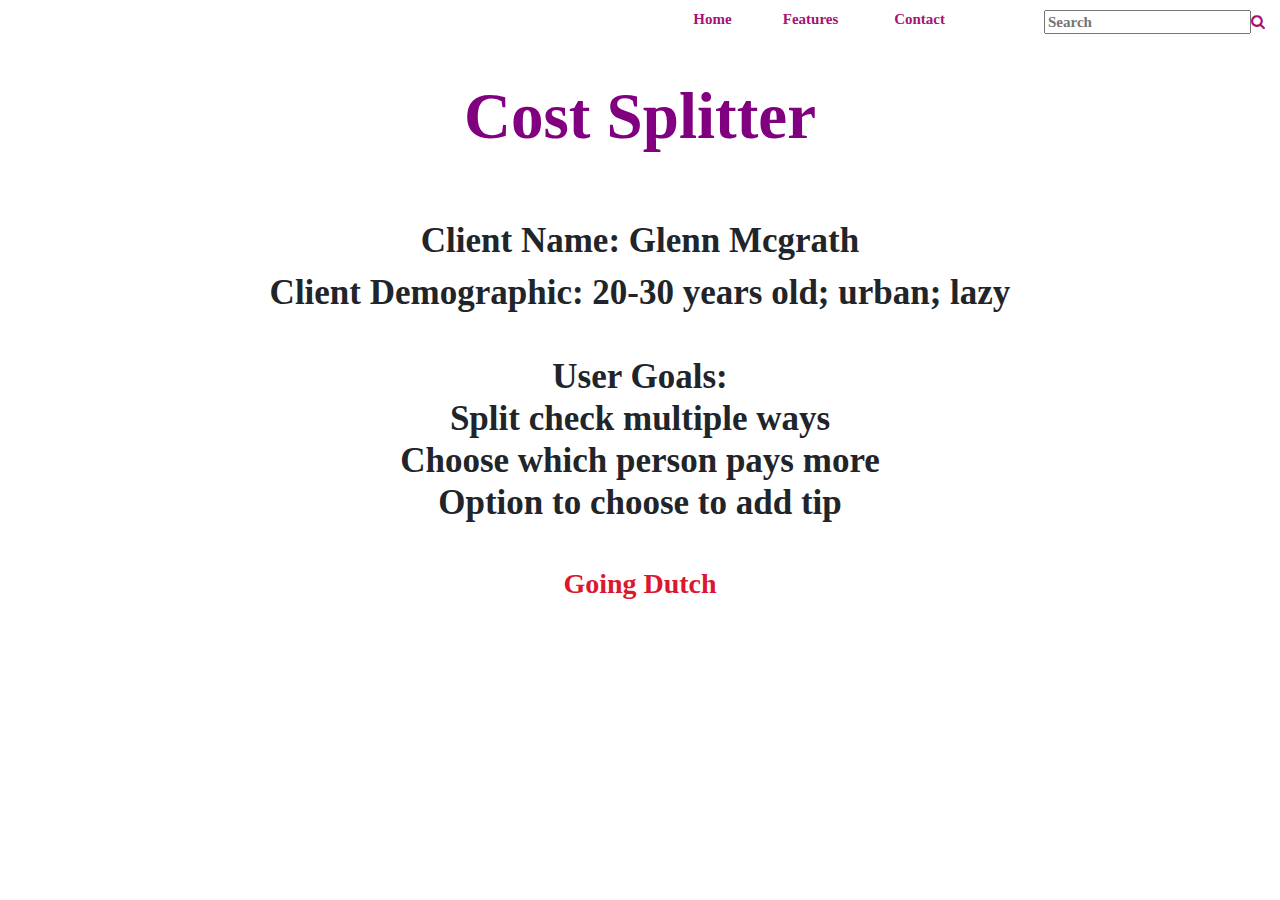
<file: coverBill.html>
<!DOCTYPE html>
<html>
  <head>
      <title>Final Project</title>

      <meta name="viewport" content="width=device-width, initial-scale=1, shrink-to-fit=no"/>
  
      <link rel="stylesheet" href="https://maxcdn.bootstrapcdn.com/bootstrap/4.0.0-beta/css/bootstrap.min.css">
  
      <link rel="stylesheet" href="https://www.w3schools.com/w3css/4/w3.css">

      <link rel="stylesheet" href="https://cdnjs.cloudflare.com/ajax/libs/font-awesome/4.7.0/css/font-awesome.min.css">


      <link rel="stylesheet" type="text/css" href="styles.css">

  </head>

  <body>

    <div class="container-fluid">
      <div class="row">
        <div class="col-6">
          <h6></h6>
        </div>

        <div class="col">
          <a href="index.html"><h6>Home</h6></a>
        </div>

        <div class="col">
          <a href="LessonPlan.html"><h6>Features</h6></a>
        </div>

        <div class="col">
          <a href="#Contact"><h6>Contact</h6></a>
        </div>

        <div class="col-3">
          <h6><input type="text" placeholder="Search"><i class="fa fa-search"></i></h6>
        </div>
    </div>
     </div> <br>
  
      <h1>Cost Splitter</h1> <br> <br>

      <h3>Client Name: Glenn Mcgrath</h3>
      <h3>Client Demographic: 20-30 years old; urban; lazy</h3> <br>
      <h3>User Goals: 
         <li>Split check multiple ways</li>
         <li>Choose which person pays more</li>
         <li>Option to choose to add tip</li>
      </h3>  <br>

        <a href="https://nammi19.github.io/BillSplitter/"><h4 style="text-align: center; font-size:28px; color: rgb(219, 24, 46); font-family: cambria; font-weight: bold">Going Dutch</h4></a>




  </body>
</html>
</file>
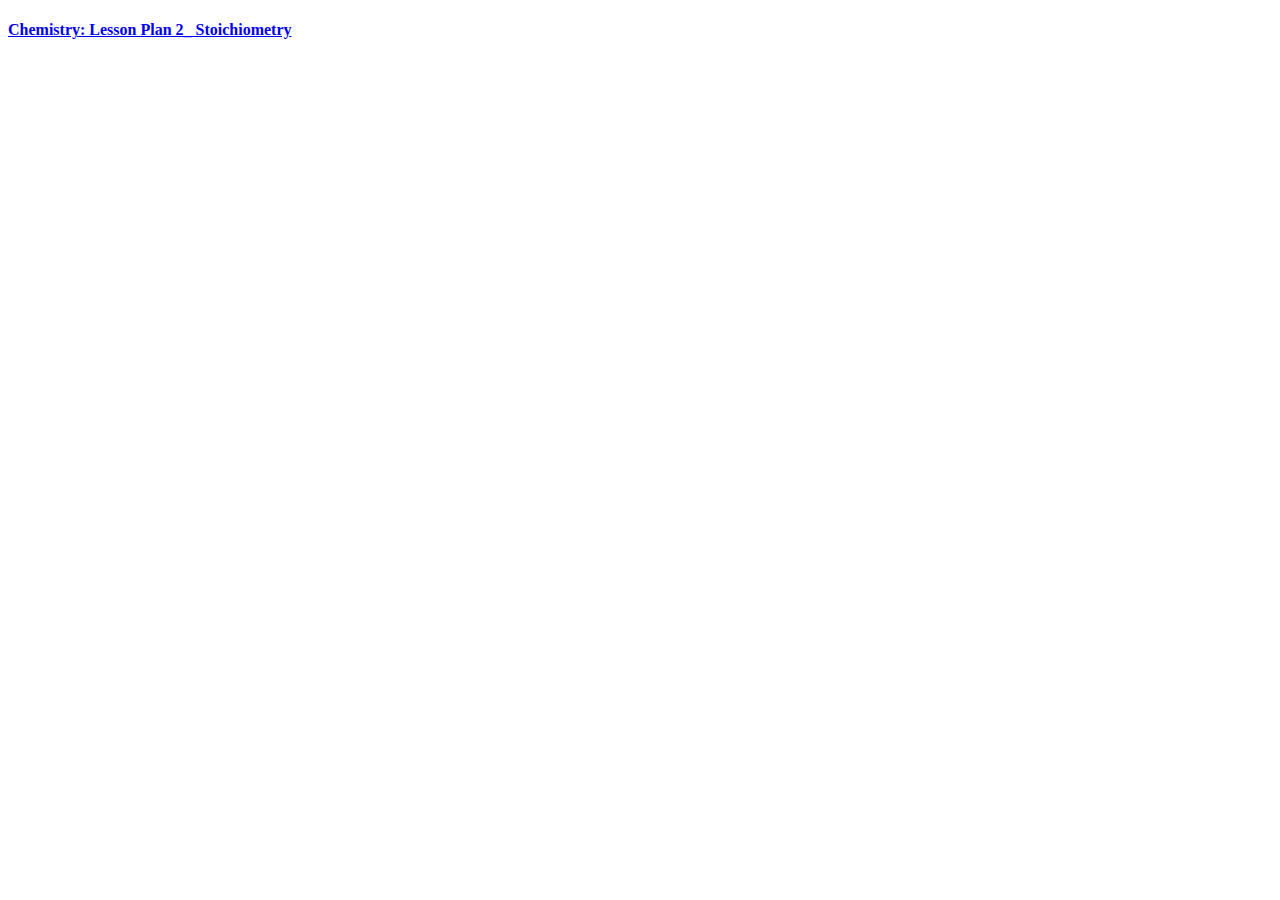
<file: LessonPlan.html>
<!DOCTYPE html>
<html>
<head>
	<title></title>
</head>
<body>
  <a href="https://drive.google.com/file/d/0B3tisUuRvF27ZGZJbFdUbUpxVkE/view?usp=sharing"><h4> Chemistry: Lesson Plan 2_ Stoichiometry</h4></a>
</body>
</html>
</file>
<file: styles.css>
h6{
   font-family: Georgia; 
   text-align: right;
   font-weight: bold; 
   color:#aa1175;
   font-size:15px;
}

.img{
    background-attachment: fixed;
    background-position: center;
    background-repeat: no-repeat;
    background-size: contain;
    width: 100%; 
    margin-top: -65px;
}

.headerText{
        font-family: Georgia; 
        position: relative;
        top: 105px; 
        font-style: italic;
        left: -100px; 
        color:#1e14d1;
        font-size: 15px; 
        font-weight: bold;}

.firstletter{
    font-size: 38px; font-family: Georgia;
    font-weight: bold; top: -70px;}

.navborder{
    border: solid 2px;
}
.mytable{
    margin-bottom: 90px;
    margin-top: 50px;

}

p{ font-family: Times New Roman;
   text-align:;
   font-size: 35px;
}

.banner{
    background-image: url(http://www.pngmart.com/files/4/Science-PNG-Free-Download.png);
}

img{
    width: 100%;
}

.demo-2 {
    position:relative;
    width:340px;
    height:260px;
    overflow:hidden;
    float:left;
    margin-right:20px;
    background-color: pink;
}
.demo-2 p,.demo-2 h2 {
    color:#fff;
    padding:10px;
    left:-20px;
    top:20px;
    position:relative;
}
.demo-2 p {
    font-family:georgia;
    font-size:16px;
    line-height:18px;
    margin:0
}
.demo-2 h2 {
    font-size:20px;
    line-height:24px;
    margin:0;
    font-family: georgia;
}
.effect img {
    position:absolute;
    left:0;
    bottom:0;
    cursor:pointer;
    margin:-4px 0;
    height: 200px;
    width: 340px;
    -webkit-transition:bottom .3s ease-in-out;
    -moz-transition:bottom .3s ease-in-out;
    -o-transition:bottom .3s ease-in-out;
    transition:bottom .3s ease-in-out
}
.effect img.top:hover {
    bottom:-96px;
    padding-top:100px
}
h2.zero,p.zero {
    margin:0;
    padding:0
}

.view {
    width: 500px;
    height: 450px;
    margin: 10px;
    float: left;
    border: 10px solid #fff;
    overflow: hidden;
    position: relative;
    text-align: center;
    box-shadow: 1px 1px 2px #e6e6e6;
    cursor: default;
    background: #fff url(../images/bgimg.jpg) no-repeat center center
}
.view .mask, .view .content {
    width: 300px;
    height: 200px;
    position: absolute;
    overflow: hidden;
    top: 0;
    left: 0
}
.view img {
    display: block;
    position: center;
}
.view h2 {
    text-transform: uppercase;
    color: #fff;
    text-align: center;
    position: relative;
    font-size: 17px;
    padding: 10px;
    background: rgba(0, 0, 0, 0.8);
    margin: 20px 0 0 0
}
.view p {
    font-family: Georgia, serif;
    font-style: italic;
    font-size: 14px;
    position: relative;
    color: #fff;
    padding: 10px 20px 20px;
    text-align: center
}
.view a.info {
    display: inline-block;
    text-decoration: none;
    padding: 7px 14px;
    background: #000;
    color: #fff;
    text-transform: uppercase;
    box-shadow: 0 0 1px #000
}
.view a.info:hover {
    box-shadow: 0 0 5px #000
}
 

 /*final project CSS*/


h2 {font-size:18px;}

h1{
    text-align: center;
    font-family: georgia;
    color: purple;
    font-size: 65px;
    font-weight: bold;
  }

h3{
    text-align: center;
    font-family: cambria;
    font-size: 35px;
    font-weight: bold;
  }





#000033
#FFFFCC
</file>
